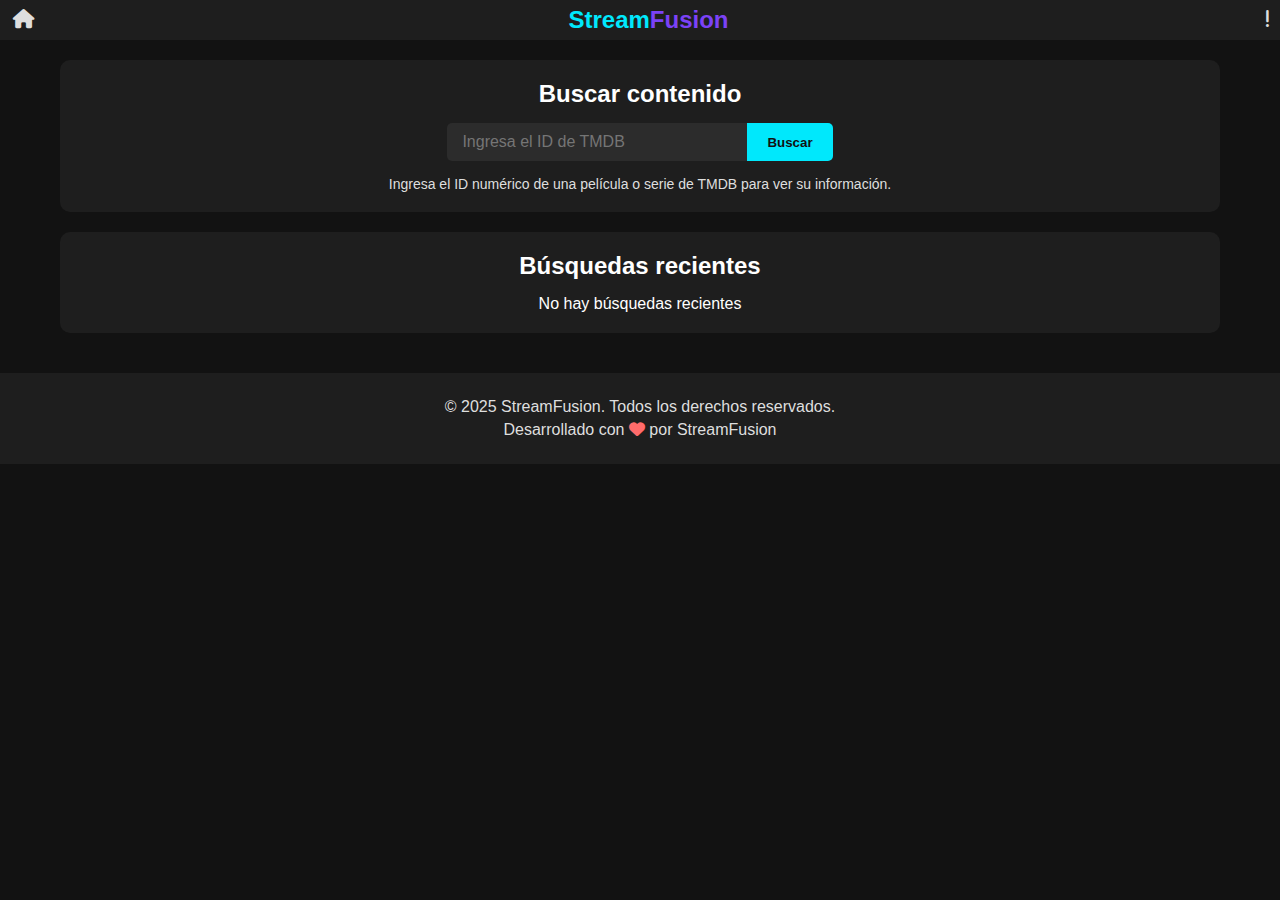
<file: index.html>
<!DOCTYPE html>
<html lang="es">
<head>
    <meta charset="UTF-8">
    <meta name="viewport" content="width=device-width, initial-scale=1.0">
    <title>StreamFusion - Entretenimiento Streaming</title>
    <link rel="stylesheet" href="https://cdnjs.cloudflare.com/ajax/libs/font-awesome/6.4.2/css/all.min.css">
    <link rel="stylesheet" href="css/styles.css">
    <link rel="preconnect" href="https://api.themoviedb.org">
    <link rel="preconnect" href="https://image.tmdb.org">
</head>
<body>
    <!-- Indicador de carga -->
    <div id="pageLoader" class="page-loader">
        <div class="loading-spinner"></div>
    </div>

    <header>
        <div class="logo">
            <a href="index.html" class="back-link"><i class="fas fa-home"></i></a>
        </div>
        <div class="header-content">      	
            <h1><span class="highlight">Stream</span><span class="secondary-highlight">Fusion</span></h1>
        </div>
        <div class="logo">
            <a href="#" id="reportBtn" class="report"><i class="fas fa-exclamation"></i></a>
        </div>
    </header>

    <div class="main-container">
        <div class="search-container">
            <h2>Buscar contenido</h2>
            <div class="search-form">
                <input type="text" id="contentId" placeholder="Ingresa el ID de TMDB" class="search-input">
                <button id="searchBtn" class="search-button">Buscar</button>
            </div>
            <div class="search-help">
                <p>Ingresa el ID numérico de una película o serie de TMDB para ver su información.</p>
            </div>
        </div>

        <div class="recent-searches">
            <h2>Búsquedas recientes</h2>
            <div id="recentSearches" class="recent-list"></div>
        </div>

        <div id="contentContainer" class="content-container"></div>
    </div>

    <footer>
        <p>&copy; 2025 StreamFusion. Todos los derechos reservados.</p>
        <p>Desarrollado con <i class="fas fa-heart"></i> por StreamFusion</p>
    </footer>

    <script src="js/config.js"></script>
    <script src="js/app.js"></script>
</body>
</html>
</file>
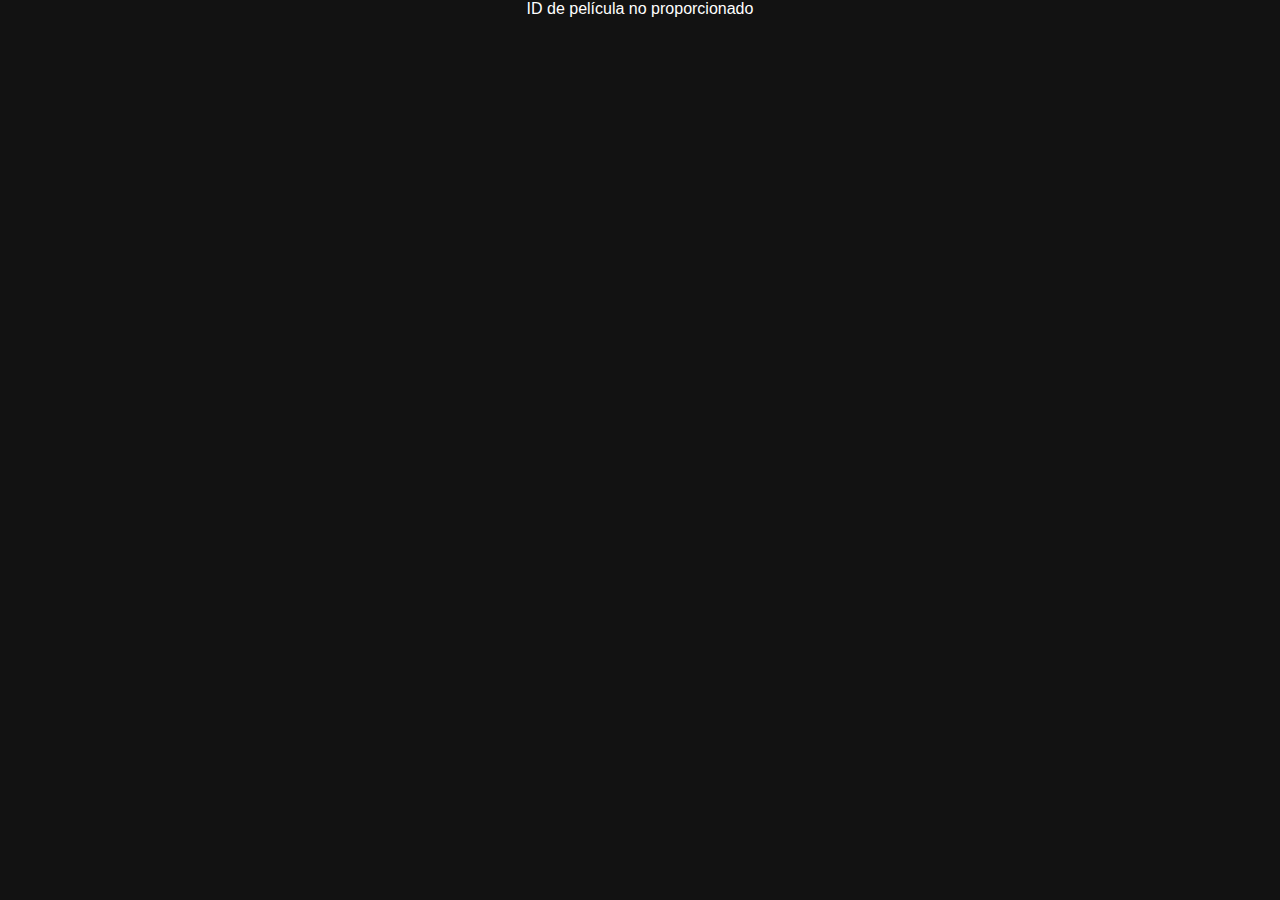
<file: templates/movie.html>
<!DOCTYPE html>
<html lang="es">
<head>
    <meta charset="UTF-8">
    <meta name="viewport" content="width=device-width, initial-scale=1.0">
    <title>StreamFusion - Información de Película</title>
    <link rel="preconnect" href="https://cdnjs.cloudflare.com">
    <link rel="preconnect" href="https://api.themoviedb.org">
    <link rel="preconnect" href="https://image.tmdb.org">
    <link rel="stylesheet" href="https://cdnjs.cloudflare.com/ajax/libs/font-awesome/6.4.2/css/all.min.css">
    <link rel="stylesheet" href="../css/template-styles.css">
</head>
<body>
    <!-- Indicador de carga de página -->
    <div id="pageLoader" class="page-loader">
        <div class="loading-spinner"></div>
    </div>

    <div class="container">
        <div class="player">
            <div class="videoPlayer">
                <iframe id="videoPlayer" width="100%" height="100%" src="about:blank" frameborder="0" allowfullscreen></iframe>
                <button id="reloadButton" class="reload-button" title="Recargar video">
                    <i class="fas fa-sync-alt"></i>
                </button>
            </div>
            <div class="text-h3-0">
                <h3>También te podría gustar!</h3>
            </div>
            <div class="related-movies-2">
                <div class="content-2" id="relatedContent2">
                    <div class="loading-spinner" id="relatedLoader2" style="margin: 20px auto;"></div>
                </div>
            </div>
        </div>
        <div class="sidebar">
            <div class="movie-info">
                <div class="movie-poster">
                    <img id="moviePoster" alt="Poster de la película" src="[data-uri]">
                </div>
                <div class="movie-details">
                    <h2 id="movieTitle">Cargando...</h2>
                    <p id="movieReleaseDate">Año: ...</p>
                    <p id="movieGenres">Categorías: ...</p>
                    <p id="movieDirector">Director: ...</p>
                    <p id="movieActors">Actores principales: ...</p>
                </div>
            </div>
            <div class="movie-overview">
                <p id="movieOverview">Cargando descripción...</p>
            </div>

            <div class="text-h3-1">
                <h3>También te podría gustar!</h3>
            </div>
            <div class="related-movies">
                <div class="content" id="relatedContent">
                    <div class="loading-spinner" id="relatedLoader" style="margin: 20px auto;"></div>
                </div>
            </div>
        </div>
    </div>
    
    <!-- Movie Details Modal Container -->
    <div id="movie-details-modal-container"></div>

    <script src="../js/config.js"></script>
    <script src="../js/movie-template.js"></script>
</body>
</html>
</file>
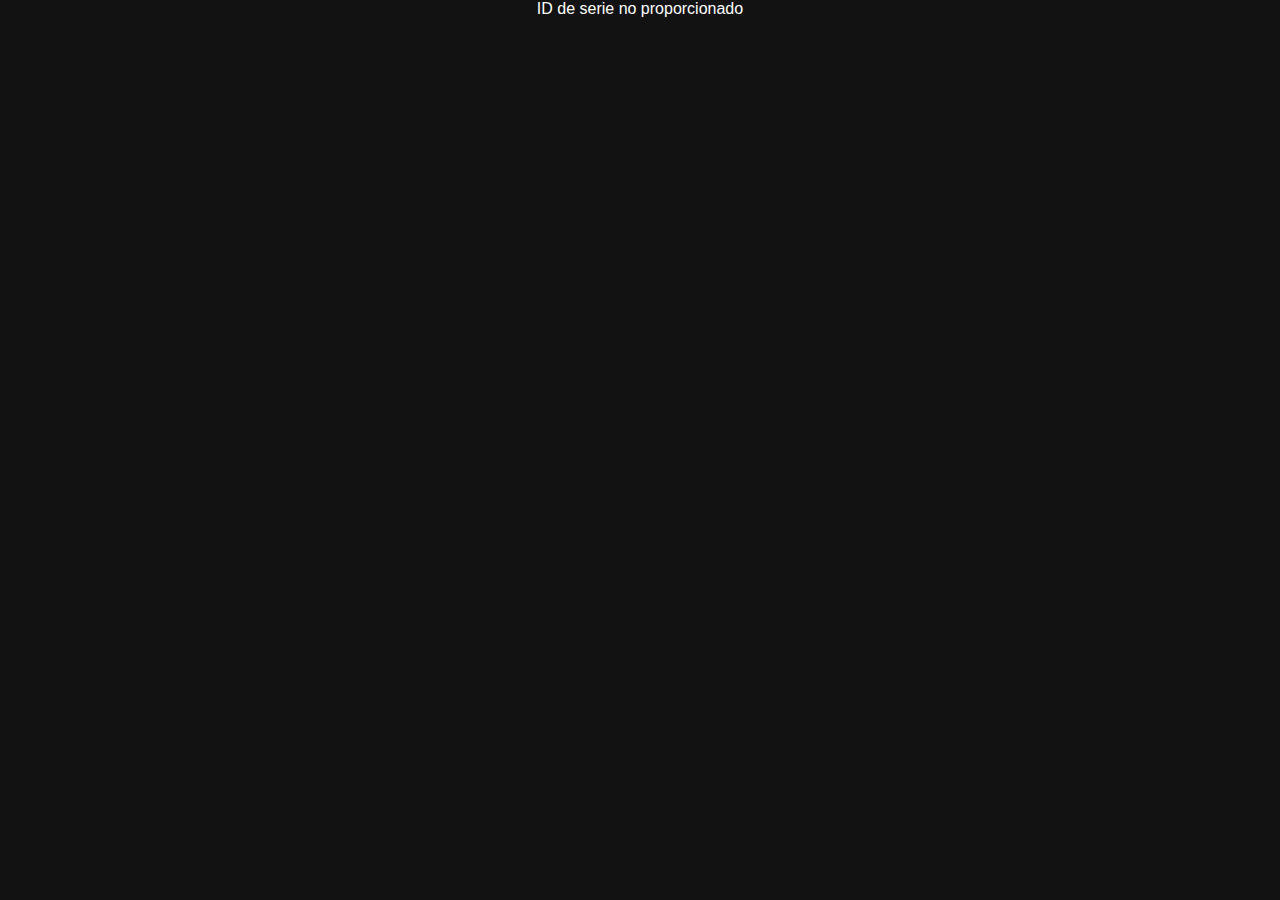
<file: templates/tv.html>
<!DOCTYPE html>
<html lang="es">
<head>
    <meta charset="UTF-8">
    <meta name="viewport" content="width=device-width, initial-scale=1.0">
    <title>StreamFusion - Información de Serie</title>
    <link rel="preconnect" href="https://cdnjs.cloudflare.com">
    <link rel="preconnect" href="https://api.themoviedb.org">
    <link rel="preconnect" href="https://image.tmdb.org">
    <link rel="stylesheet" href="https://cdnjs.cloudflare.com/ajax/libs/font-awesome/6.4.2/css/all.min.css">
    <link rel="stylesheet" href="../css/template-styles.css">
</head>
<body>
    <!-- Indicador de carga de página -->
    <div id="pageLoader" class="page-loader">
        <div class="loading-spinner"></div>
    </div>

    <div class="container">
        <div class="player">
            <div class="videoPlayer">
                <iframe id="videoPlayer" src="about:blank" frameborder="0" allowfullscreen></iframe>
                <button id="reloadButton" class="reload-button" title="Recargar video">
                    <i class="fas fa-sync-alt"></i>
                </button>
            </div>
            <div class="text-h3-0">
                <h3>También te podría gustar!</h3>
            </div>
            <div class="recommended-series-2">
                <div class="content-2" id="relatedContent2">
                    <div class="loading-spinner" id="relatedLoader2" style="margin: 20px auto;"></div>
                </div>
            </div>
        </div> 
        <div class="sidebar">
            <div class="series-info">
                <div class="series-poster">
                    <img id="seriesPoster" alt="Poster de la serie" src="[data-uri]">
                </div>
                <div class="series-details">
                    <h2 id="seriesTitle">Cargando...</h2>
                    <p id="seriesFirstAirDate">Año de estreno: ...</p>
                    <p id="seriesGenres">Géneros: ...</p>
                    <p id="seriesCreators">Creadores: ...</p>
                    <p id="seriesActors">Actores principales: ...</p>
                </div>
            </div>
            <div class="series-seasons-1">
                <h3>Temporadas</h3>
                <div class="season-dropdown">
                    <select id="seasonDropdown"></select>
                </div>
                <div class="episodes-slider" id="episodesSlider"></div>
            </div>
            <div class="series-seasons">
                <p id="seriesOverview">Cargando descripción...</p>
            </div>
            <div class="text-h3-1">
                <h3>También te podría gustar!</h3>
            </div>
            <div class="recommended-series">
                <div class="content" id="relatedContent">
                    <div class="loading-spinner" id="relatedLoader" style="margin: 20px auto;"></div>
                </div>
            </div>
        </div>
    </div>
    
    <!-- Series Details Modal Container -->
    <div id="series-details-modal-container"></div>

    <script src="../js/config.js"></script>
    <script src="../js/tv-template.js"></script>
</body>
</html>
</file>
<file: css/styles.css>
:root {
  --background-primary: #121212;
  --background-secondary: #1e1e1e;
  --text-primary: #ffffff;
  --text-secondary: #dedede;
  --accent-primary: #00e8fc;
  --accent-secondary: #7b42f6;
  --ui-element: #2c2c2c;
  --ui-hover: #454545;
}

* {
  margin: 0;
  padding: 0;
  box-sizing: border-box;
}

body {
  font-family: "Arial", sans-serif;
  background-color: var(--background-primary);
  color: var(--text-primary);
  text-align: center;
  margin: 0;
  -webkit-user-select: none;
  -moz-user-select: none;
  -ms-user-select: none;
  user-select: none;
  overflow-x: hidden;
}

header {
  background-color: var(--background-secondary);
  color: var(--text-primary);
  padding: 0.2rem 0;
  display: flex;
  position: sticky;
  top: 0;
  z-index: 1000;
  align-items: center;
  height: 40px;
}

.header-content {
  flex: 1;
  display: flex;
  justify-content: center;
  padding-right: 0px;
}

.logo {
  margin-left: 0.2rem;
}

h1 {
  display: flex;
  font-size: 1.5rem;
  margin: 0;
  padding: 0;
  flex-wrap: nowrap;
  text-align: center;
  align-items: center;
}

.highlight {
  color: var(--accent-primary);
}

.secondary-highlight {
  color: var(--accent-secondary);
}

.back-link,
.report {
  display: block;
  text-decoration: none;
  color: var(--text-secondary);
  padding: 10px;
  font-size: 1.2rem;
  transition: color 0.3s ease, background-color 0.3s ease;
}

.back-link:hover,
.report:hover {
  color: var(--text-primary);
  background-color: var(--ui-hover);
}

.main-container {
  max-width: 1200px;
  margin: 20px auto;
  padding: 0 20px;
}

.search-container {
  background-color: var(--background-secondary);
  padding: 20px;
  border-radius: 10px;
  margin-bottom: 20px;
}

.search-form {
  display: flex;
  justify-content: center;
  margin: 15px 0;
}

.search-input {
  padding: 10px 15px;
  width: 300px;
  border: none;
  border-radius: 5px 0 0 5px;
  background-color: var(--ui-element);
  color: var(--text-primary);
  font-size: 16px;
}

.search-button {
  padding: 10px 20px;
  border: none;
  border-radius: 0 5px 5px 0;
  background-color: var(--accent-primary);
  color: var(--background-primary);
  font-weight: bold;
  cursor: pointer;
  transition: background-color 0.3s;
}

.search-button:hover {
  background-color: #00c5d6;
}

.search-help {
  color: var(--text-secondary);
  font-size: 14px;
}

.recent-searches {
  background-color: var(--background-secondary);
  padding: 20px;
  border-radius: 10px;
  margin-bottom: 20px;
}

.recent-list {
  display: flex;
  flex-wrap: wrap;
  gap: 10px;
  justify-content: center;
  margin-top: 15px;
}

.recent-item {
  background-color: var(--ui-element);
  padding: 8px 15px;
  border-radius: 20px;
  cursor: pointer;
  transition: background-color 0.3s;
  display: flex;
  align-items: center;
  gap: 8px;
}

.recent-item:hover {
  background-color: var(--ui-hover);
}

.recent-item-icon {
  color: var(--accent-primary);
}

.content-container {
  margin-top: 20px;
}

.content-container iframe {
  width: 100%;
  height: 600px;
  border: none;
  border-radius: 10px;
}

.error-message {
  background-color: rgba(255, 0, 0, 0.2);
  color: #ff6b6b;
  padding: 15px;
  border-radius: 5px;
  margin: 20px 0;
}

footer {
  background-color: var(--background-secondary);
  color: var(--text-secondary);
  padding: 20px;
  margin-top: 40px;
}

footer p {
  margin: 5px 0;
}

footer i {
  color: #ff6b6b;
}

/* Loading spinner */
.page-loader {
  position: fixed;
  top: 0;
  left: 0;
  width: 100%;
  height: 100%;
  background-color: rgba(18, 18, 18, 0.9);
  display: flex;
  justify-content: center;
  align-items: center;
  z-index: 9999;
  transition: opacity 0.5s ease;
}

.page-loader.hidden {
  opacity: 0;
  pointer-events: none;
}

.loading-spinner {
  width: 50px;
  height: 50px;
  border: 5px solid var(--ui-element);
  border-radius: 50%;
  border-top-color: var(--accent-primary);
  animation: spin 1s ease-in-out infinite;
}

@keyframes spin {
  to {
    transform: rotate(360deg);
  }
}

/* Responsive styles */
@media (max-width: 768px) {
  .search-form {
    flex-direction: column;
    align-items: center;
    gap: 10px;
  }

  .search-input {
    width: 100%;
    border-radius: 5px;
  }

  .search-button {
    width: 100%;
    border-radius: 5px;
  }

  .content-container iframe {
    height: 400px;
  }
}

@media (max-width: 480px) {
  .content-container iframe {
    height: 300px;
  }
}
</file>
<file: css/template-styles.css>
:root {
  --background-primary: #121212;
  --background-secondary: #1e1e1e;
  --text-primary: #ffffff;
  --text-secondary: #dedede;
  --accent-primary: #00e8fc;
  --accent-secondary: #7b42f6;
  --ui-element: #2c2c2c;
  --ui-hover: #454545;
}

body {
  font-family: "Arial", sans-serif;
  background-color: var(--background-primary);
  color: var(--text-primary);
  text-align: center;
  margin: 0;
  -webkit-user-select: none;
  -moz-user-select: none;
  -ms-user-select: none;
  user-select: none;
  overflow-x: hidden;
}

.container {
  display: flex;
  height: 100vh;
}

.player {
  display: flex;
  width: 60%;
  height: 100%;
  position: sticky;
  top: 0;
  background-color: var(--background-primary);
  flex-direction: column;
}

.videoPlayer {
  height: calc(100% - 40px);
  padding: 1vw;
  position: relative;
}

.videoPlayer iframe {
  width: 100%;
  height: 100%;
  border: 2px solid var(--accent-secondary);
  border-radius: 10px;
}

.sidebar {
  width: 40%;
  padding: 5px;
  box-sizing: border-box;
  overflow-y: auto;
  height: 100%;
}

.sidebar .section {
  margin-bottom: 30px;
}

h3 {
  font-size: 1rem;
  margin-top: 1px;
  margin-bottom: 1px;
  color: var(--text-secondary);
}

.movie-info,
.series-info {
  display: flex;
  align-items: flex-start;
  justify-content: center;
  max-width: 1000px;
  margin: 0 auto;
  text-align: left;
  padding: 10px;
  background-color: var(--background-secondary);
  border-radius: 10px;
}

.movie-details,
.series-details {
  flex: 0 0 70%;
  max-width: 70%;
  background-color: var(--background-secondary);
  padding-left: 10px;
  border-radius: 10px;
  box-shadow: 0 4px 8px rgba(0, 0, 0, 0.5);
  flex-direction: column;
  max-height: 100%;
}

.movie-details h2,
.series-details h2 {
  font-size: 1.5vw;
  line-height: 1;
  margin-bottom: 0px;
  margin-top: 0;
  color: var(--accent-secondary);
}

.movie-details p,
.series-details p {
  font-size: 1.3vw;
  line-height: 0.9;
  margin-bottom: 8px;
  color: var(--text-secondary);
}

.related-movies,
.recommended-series {
  display: none;
}

.related-movies-2 .content-2,
.recommended-series-2 .content-2 {
  display: flex;
  scroll-snap-type: x mandatory;
  gap: 5px;
  overflow-x: auto;
  padding-bottom: 10px;
}

.related-movies-2,
.recommended-series-2 {
    display: flex;
    height: 40%;
    overflow-x: auto;
    scroll-snap  .recommended-series-2 {
    display: flex;
    height: 40%;
    overflow-x: auto;
    scroll-snap-type: x mandatory;
    margin: 0.5vw;
    border-radius: 10px;
}

.text-h3-1 {
    display: none;
}

.text-h3-0 {
    padding-top: 0.5vw;
}

.related-movies-2::-webkit-scrollbar, .recommended-series-2::-webkit-scrollbar {
    height: 8px;
}

.related-movies-2::-webkit-scrollbar-thumb, .recommended-series-2::-webkit-scrollbar-thumb {
    background-color: var(--ui-element);
    border-radius: 4px;
}

.related-movies-2::-webkit-scrollbar-track, .recommended-series-2::-webkit-scrollbar-track {
    background-color: var(--background-secondary);
}

.related-movies-2 .item, .recommended-series-2 .item {
    scroll-snap-align: start;
    flex: 0 0 auto;
    width: 200px;
    padding-right: 0.3em;
    text-align: center;
    position: relative;
    overflow: hidden;
}

.related-movies-2 .item img, .recommended-series-2 .item img {
    width: 100%;
    max-width: 100%;
    height: auto;
    border-radius: 10px;
    transition: transform 0.3s ease;
}

.related-movies-2 .item:hover img, .recommended-series-2 .item:hover img {
    transform: scale(1.05);
}

.related-movies-2 .item-title, .recommended-series-2 .item-title {
    margin-top: 5px;
    font-size: 14px;
    text-align: center;
    color: var(--text-primary);
    position: absolute;
    bottom: 0;
    left: 0;
    right: 0;
    background-color: rgba(0, 0, 0, 0.7);
    padding: 5px;
    white-space: nowrap;
    overflow: hidden;
    text-overflow: ellipsis;
    border-bottom-left-radius: 10px;
    border-bottom-right-radius: 10px;
}

.related-movies-2 a, .recommended-series-2 a {
    text-decoration: none;
    color: inherit;
}

.movie-poster, .series-poster { 
    flex: 0 0 30%;
    max-width: 30%;
}

#moviePoster, #seriesPoster {
    max-width: 100%;
    height: auto;
    box-shadow: 0 4px 8px rgba(0, 0, 0, 0.5);
    border-radius: 10px;
}

.movie-overview, .series-seasons {
    background-color: var(--ui-element);
    padding: 15px;
    border-radius: 10px;
    box-shadow: 0 4px 8px rgba(0, 0, 0, 0.5);
    max-width: 1000px;
    margin: 15px auto;
    text-align: left;
    font-size: 1.3em;
    color: var(--text-secondary);
}

.item-rating {
    position: absolute;
    top: 8px;
    left: 8px;
    background: rgba(0, 0, 0, 0.7);
    color: #00b2ff;
    font-size: 14px;
    font-weight: bold;
    padding: 4px 8px;
    border-radius: 5px;
}

.reload-button {
    position: absolute;
    top: 10px;
    right: 10px;
    background-color: rgba(0, 0, 0, 0.7);
    color: white;
    border: none;
    border-radius: 50%;
    width: 40px;
    height: 40px;
    font-size: 20px;
    display: flex;
    align-items: center;
    justify-content: center;
    cursor: pointer;
    transition: background-color 0.3s, transform 0.3s;
    z-index: 10;
}

.reload-button:hover {
    background-color: rgba(0, 0, 0, 0.9);
    transform: scale(1.1);
}

.reload-button:active {
    transform: scale(0.95);
}

.reload-button i {
    transition: transform 0.5s;
}

.reload-button.loading i {
    animation: spin 1s linear infinite;
}

.page-loader {
    position: fixed;
    top: 0;
    left: 0;
    width: 100%;
    height: 100%;
    background-color: rgba(18, 18, 18, 0.9);
    display: flex;
    justify-content: center;
    align-items: center;
    z-index: 9999;
    transition: opacity 0.5s ease;
}

.page-loader.hidden {
    opacity: 0;
    pointer-events: none;
}

.loading-spinner {
    width: 50px;
    height: 50px;
    border: 5px solid var(--ui-element);
    border-radius: 50%;
    border-top-color: var(--accent-primary);
    animation: spin 1s ease-in-out infinite;
}

.fallback-poster {
    background-color: var(--ui-element);
    display: flex;
    justify-content: center;
    align-items: center;
    color: var(--text-secondary);
    font-size: 14px;
    border-radius: 10px;
}

.series-seasons-1 {
    text-align: center;
    margin: 15px 0;
}

.season-dropdown {
    margin-top: 10px;
    display: flex;
    justify-content: center;
}

.season-dropdown select {
    font-size: 16px;
    padding: 10px;
    border: none;
    border-radius: 10px;
    background-color: var(--ui-element);
    color: var(--text-primary);
    cursor: pointer;
    appearance: none;
}

.episodes-slider {
    display: flex;
    overflow-x: auto;
    scroll-snap-type: x mandatory;
    -webkit-overflow-scrolling: touch;
    margin-top: 10px;
    flex-wrap: wrap;
    justify-content: center;
}

.episodes-slider .episode {
    flex: 0 0 auto;
    width: 7vh;
    height: 7vh;
    margin: 0.3vw;
    background: var(--ui-element);
    border-radius: 50%;
    display: flex;
    align-items: center;
    justify-content: center;
    scroll-snap-align: start;
    font-size: 1.5em;
    color: var(--text-primary);
    cursor: pointer;
}

.episode.selected {
    background-color: var(--accent-primary);
    color: var(--text-primary);
}

@keyframes spin {
    0% { transform: rotate(0deg); }
    100% { transform: rotate(360deg); }
}

/* Responsive styles */
@media (max-width: 992px) {
    .movie-details h2, .series-details h2 {
        font-size: 2vw;
    }
    
    .movie-details p, .series-details p {
        font-size: 1.6vw;
    }
}

@media (max-width: 768px) {
    .container {
        flex-direction: column;
        height: auto;
    }
    
    .player {
        width: 100%;
        height: 50vh;
    }
    
    .sidebar {
        width: 100%;
        height: auto;
    }
}

@media (max-width: 480px) {
    .movie-info, .series-info {
        flex-direction: column;
        align-items: center;
    }
    
    .movie-poster, .series-poster {
        max-width: 60%;
        margin-bottom: 15px;
    }
    
    .movie-details, .series-details {
        max-width: 100%;
    }
    
    .movie-details h2, .series-details h2 {
        font-size: 5vw;
        text-align: center;
    }
    
    .movie-details p, .series-details p {
        font-size: 4vw;
        text-align: center;
    }
}
</file>
